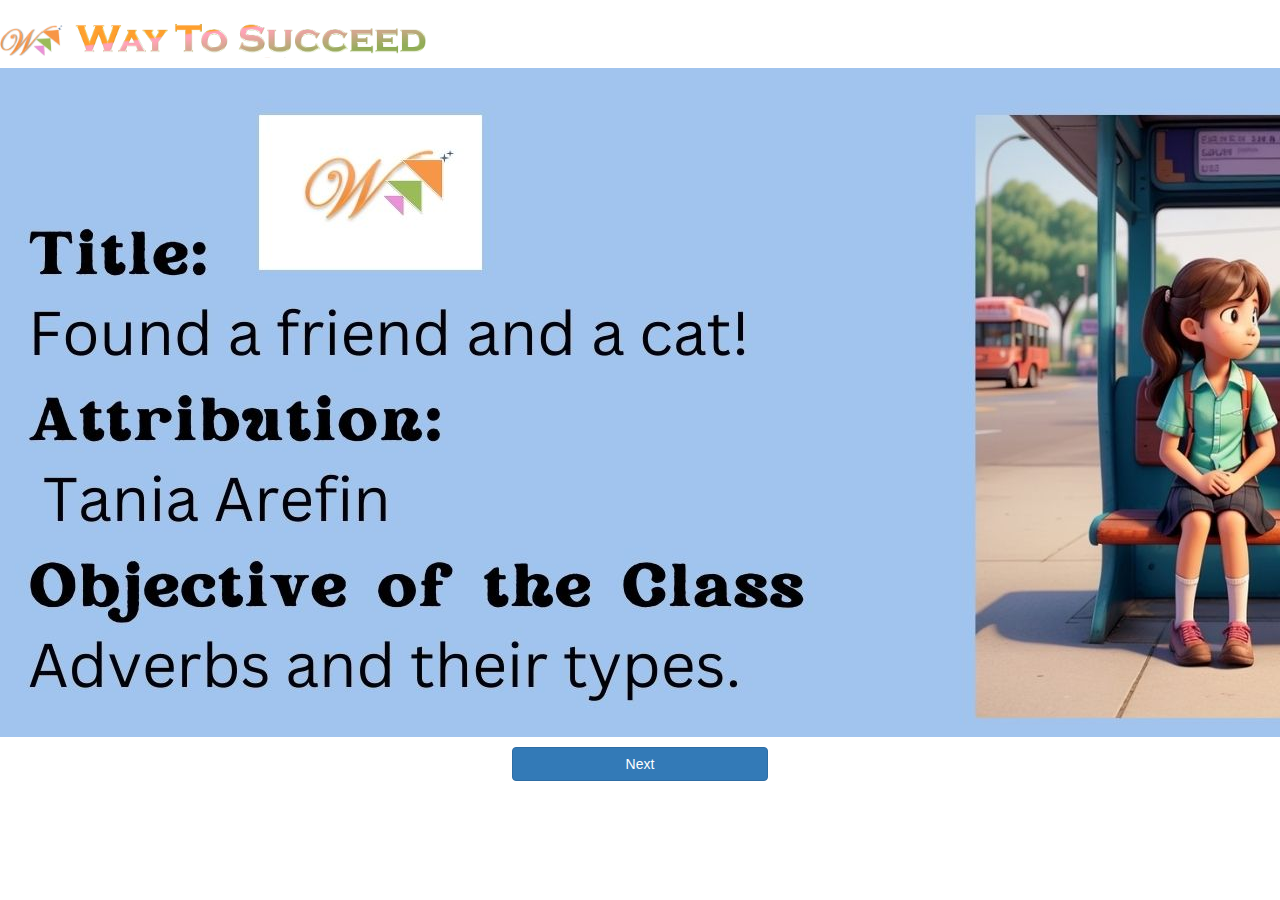
<file: index.html>
<html>
    <head> <title>G8 C1</title>
        <link rel="stylesheet" href="https://maxcdn.bootstrapcdn.com/bootstrap/3.4.0/css/bootstrap.min.css">

        <script src="https://ajax.googleapis.com/ajax/libs/jquery/3.4.1/jquery.min.js"></script>
      
        <script src="https://maxcdn.bootstrapcdn.com/bootstrap/3.4.0/js/bootstrap.min.js"></script>

        <link rel="stylesheet" href="wts.css">
      

</head>

    <body> 
        <div class="header" style="width:100%; box-shadow:5px 5px 10px rgb(0, 0, 0); padding-bottom:10px;">
            <img src="Logo.png" width="5%" style="float:left; margin-top:25px;" class="img-responsive">
            <span> <img src="header.png" width="30%" height="100px" class="img-responsive"></span>
        </div>


        <div class="eng">
       <img src="pic1.jpg"  alt="This picture is not supported by your computer">
       </div>

<button class="btn btn-primary" onclick="test()">Next</button>

<script>
    function test(){
        window.location="story.html"
    }


</script>

    </body>
</html>
</file>
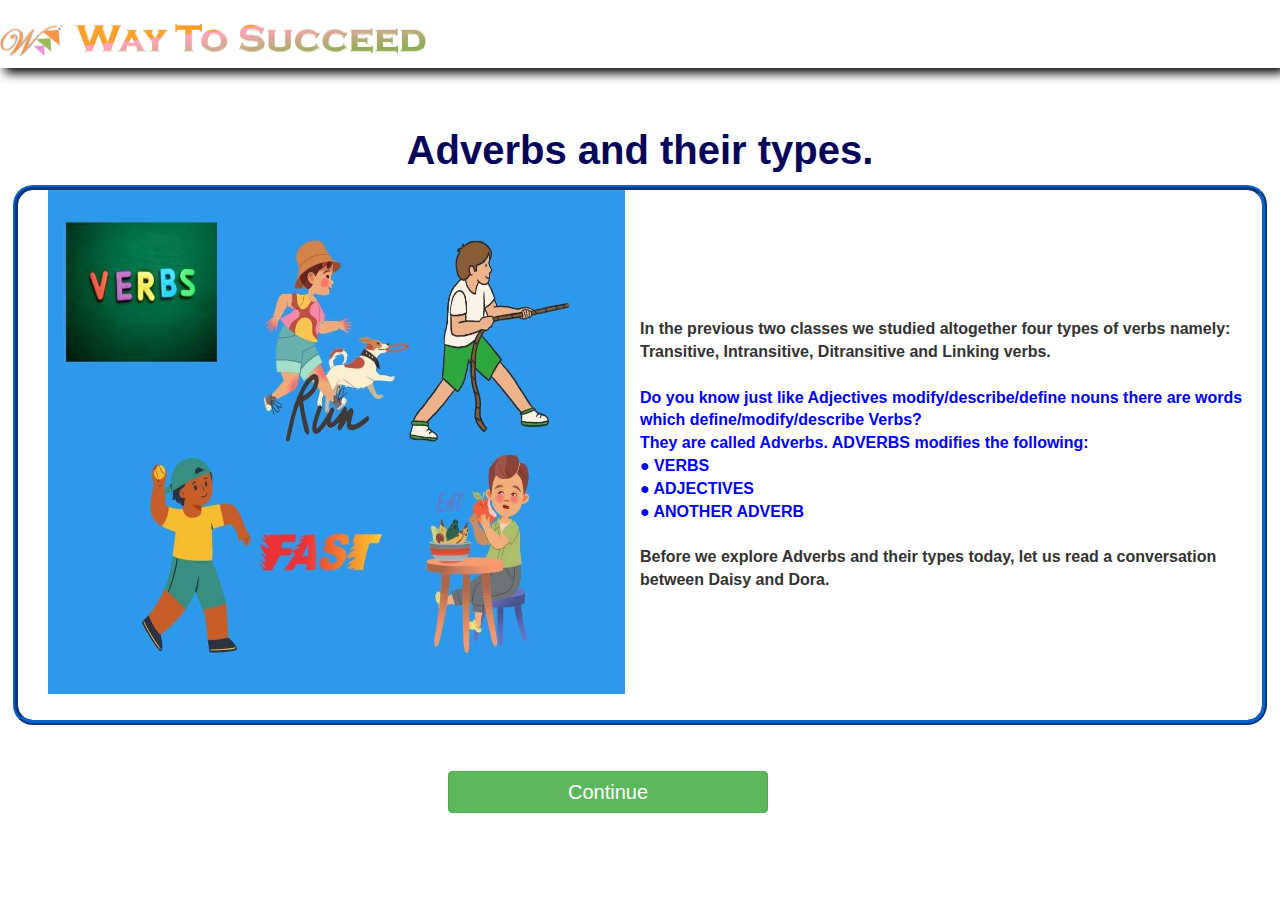
<file: story.html>
<html>
    <head> <title>Class Activity 1</title>
        <link rel="stylesheet" href="https://maxcdn.bootstrapcdn.com/bootstrap/3.4.0/css/bootstrap.min.css">

        <script src="https://ajax.googleapis.com/ajax/libs/jquery/3.4.1/jquery.min.js"></script>
      
        <script src="https://maxcdn.bootstrapcdn.com/bootstrap/3.4.0/js/bootstrap.min.js"></script>
        <link rel="icon" type="image/x-icon" href="Logo.png">


         <meta name="viewport" content="width=device-width, initial-scale=1.0">
       
      
        
      
         <style>

            #storydiv { 
                height: 100%;
                position: relative;         
              }
                      
            #storydiv p {
                margin: 0;
                position: absolute;
                top: 50%;
                left: 50%;
                -ms-transform: translate(-50%, -50%);
                transform: translate(-50%, -50%);
            }
            
            .maindiv{
                border:5px ridge rgb(12, 96, 206);
                margin:1%;
                border-radius:20px
            }

            p{
                font-size:10vw;
              
                font-weight: bold;
            }

           

            #nextbtn, #backbtn, #newbtn{
                width: 25%;
                font-size:20px;
                margin-right: 5%;
                position: relative;
                
            }

            #backbtn, #newbtn{
                display:none;
            }

            #family{
                width:95%;
                height:95%;
            }

            #about{
                font-weight: bold;
                font-size:40px;
                color:rgb(7, 7, 89)
            }

            #story{ 
                font-size: 1.25vw;
                border-radius: 20px;
            }

            #imgdiv{
                position:relative;
            }
         
        
        </style>
</head>

    <body> 
        <div class="header" style="width:100%; box-shadow:5px 5px 10px rgb(0, 0, 0); padding-bottom:10px;">
            <img src="Logo.png" width="5%" style="float:left; margin-top:25px;" class="img-responsive">
            <span> <img src="header.png" width="30%" height="100px" class="img-responsive"></span>
        </div>
         <br>
        <br>
        
        <center>
            <h2 id="about">Adverbs and their types.</h2>
            <div class="maindiv container-fluid" style="height:60%;">
            <center>
            <div class="col-lg-6 col-md-6 col-sm-6 col-xs-11 imgdiv">
                <img id="family" src="2.jpg" style="width:100%;"> 
            </div>
            <div class="col-lg-6 col-md-6 col-sm-6 col-xs-11"  id='storydiv'>
                <p id="story" style="text-align:left; width:100%;">

                    In the previous two classes we studied altogether four types of verbs namely:
                    Transitive, Intransitive, Ditransitive and Linking verbs. <br> <br>

            <span style="color: blue;">  Do you know just like Adjectives modify/describe/define nouns there are words which
                    define/modify/describe Verbs? <br> 
                    They are called Adverbs. ADVERBS modifies the following: <br>
                    ● VERBS <br>
                    ● ADJECTIVES <br>
                    ● ANOTHER ADVERB <br> <br>

                    </span>


                    Before we explore Adverbs and their types today, let us read a conversation between Daisy and Dora.
                 
     
                      
                  
                </p>     
            </div>
        </center>
        </div>
        <br>
        <div class="" style="text-align:center; padding-top:1%">
            
            <button id="backbtn" onclick="backpic()" class="btn btn-success">Back</button>
            <button id="nextbtn" onclick="update()" class="btn btn-success">Continue</button>
            <button id="newbtn" onclick="newpage()" class="btn btn-success">Next</button>
            
  
        </div>
    

        </center>   

        <script>

            var images = ["Assets/1.jpg", "Assets/2.jpg", "Assets/3.jpg", "Assets/4.jpg", "Assets/5.jpg", "Assets/6.jpg", "Assets/7.jpg", "Assets/8.jpg", "Assets/9.jpg", "Assets/10.jpg", "Assets/11.jpg", "Assets/12.jpg", "Assets/13.jpg"];
            var para=["It was one month before Christmas eve in the busiest city of Auckland. Schools were still open. Two girls Dora and Daisy were sitting on either side of the road waiting for their school bus. It's been 15 days since Daisy has shifted to the neighbourhood closest to Dora’s. Till now their bonding has not moved an inch beyond smiling at each other, followed by waving and appreciating each other’s presence from a distance.",

                      "One day Dora’s school bus arrived before Daisy’s. Daisy was surprised to see Dora crying while getting in. It affected Daisy and she thought about Dora's condition all day in school. Daisy decided to talk to Dora. After school, their school buses dropped them at the same time. Daisy crossed the road, followed Dora and called out to her:",

                      " <span style='font-weight: bolder;background-color: blueviolet;color: white;'> DAISY:</span> Hey! Hi. <br><br> <span style='font-weight: bolder;background-color: blueviolet;color: white;'> DORA: </span> Hi (Sadly) <br> <br> <span style='font-weight: bolder;background-color: blueviolet;color: white;'> DAISY: </span> My name is Daisy, and yours? <br><br> <span style='font-weight: bolder;background-color: blueviolet;color: white;'> DORA: </span> I am Dora, nice to meet you Daisy. Aren’t you the new resident from the next neighbourhood? <br><br> <span style='font-weight: bolder;background-color: blueviolet;color: white;'> DAISY: </span> Yes I am. Is everything all right Dora ? <br> <br>  <span style='font-weight: bolder;background-color: blueviolet;color: white;'> DORA: </span> Why?",

                      "<i>Pointing at the bus stop Daisy said:</i> <br> <br> <span style='font-weight: bolder;background-color: blueviolet;color: white;'> DAISY:</span> Today I saw you there crying in the morning. You didn’t smile at me or wave back at me. <br> <br> <span style='font-weight: bolder;background-color: blueviolet;color: white;'> DORA: </span> Oh dear, oh dear, I cannot find my cat since Sunday. It was sick and weak. I don’t know where he is. The cat was the last gift from my grandmother.",

                      "<img  class='img-responsive' src='5th.jpg' style='width: 100%;' alt=''> ",

                      "<img  class='img-responsive' src='6th.jpg' style='width: 100%;' alt=''> ",

                      " <span style='font-weight: bolder;background-color: blueviolet;color: white;'>DAISY: </span> Do you want me to help you find your cat?<br> <br>  <span style='font-weight: bolder;background-color: blueviolet;color: white;'> DORA: </span> My cat never leaves the house when he is unwell. He either sits in one corner of his room or sits in one corner of the front yard. So, I don’t know where to find him. We frantically searched for him.  Anyways, thank you for asking Daisy. It was really kind of you.",

                      "<img  class='img-responsive' src='8th.jpg' style='width: 100%;' alt=''>",

                    

                     

                    

                      
                    ]
            
            
            var i = -1;
            function update(){
                i++
                document.getElementById("backbtn").style.display="inline-block"
                if(i > para.length-1){
                    document.getElementById("nextbtn").style.display="none"
                    document.getElementById("newbtn").style.display="inline-block"
                    document.getElementById("story").style.fontSize="22px"
                    document.getElementById("about").innerHTML = "DICUSSION";
                    document.getElementById("story").innerHTML = "<img class='img-responsive' src='9th.jpg' style='width: 100%;' alt=''>"
                    document.getElementById("family").src = "last.jpg";
                    document.getElementById("family").src = "last part.jpg";
                   
                   

                    
                }
                else{
                    document.getElementById("story").style.fontSize="20px"
                    document.getElementById("story").style.backgroundColor="white"
                    document.getElementById("about").innerHTML="Found a friend and a cat!"
                     var updated_image = images[i]; 
                var newpara =para[i];
                document.getElementById("family").src = updated_image;
                document.getElementById("story").innerHTML = newpara;
              
            }
            };

            function newpage(){
                window.location="ac2.html"
            }

            function backpic(){
                i=i-1
                console.log(i)

                if(i<0){
                    document.getElementById("story").style.fontSize="20px"
                    document.getElementById("backbtn").style.display="none"
                    document.getElementById("nextbtn").style.display="inline-block"
                    document.getElementById("family").src = "2.jpg";
                    document.getElementById("about").innerHTML="Adverbs and their types"
                    document.getElementById("story").innerHTML = 'In the previous two classes we studied altogether four types of verbs namely: Transitive, Intransitive, Ditransitive and Linking verbs. <br><br> <span style="color: blue;">  Do you know just like Adjectives modify/describe/define nouns there are words which define/modify/describe Verbs? <br> They are called Adverbs. ADVERBS modifies the following: <br> ● VERBS <br> ● ADJECTIVES <br> ● ANOTHER ADVERB <br> <br> </span> Before we explore Adverbs and their types today, let us read a conversation between Daisy and Dora.';
                }
                else{
                document.getElementById("story").style.fontSize="22px"
                document.getElementById("story").style.backgroundColor="white"
                document.getElementById("nextbtn").style.display="inline-block"
                document.getElementById("about").innerHTML="Found a friend and a cat!"
                var updated_image = images[i]; 
                var newpara =para[i];
                document.getElementById("family").src = updated_image;
                document.getElementById("story").innerHTML = newpara;
                }
            }

    
    </script>
        
    </body>
</html>
</file>
<file: wts.css>
body{
  text-align: center;
 }
  #questiondiv{
   
     background-color: white;
    box-shadow: 10px 10px 30px grey;
    padding-top:10px;
    padding-bottom:10px;
    font-size:25px;
    height:100%;
    
    
   
    
   
    
  
  }
  #question{
    /* float:left;  */
    margin-bottom:30px;
    display: inline;
    font-size: 18px;
    margin-top: 10px;
    
    

   
    
    
  }
  
  .activity{
    width: 100%;
    height:450px;
    background-color: aqua;
    display: flex;
    justify-content: center;
    padding-top:10px;
  }
  .activity p{
    font-size: 18px;
  }
  
  #img-area{
    width:40%;
    
    
  
 
    
  }
  #content-area{
    width:60%;
  
    
  
     
       
     
       

  }

  li{
    list-style-type: none;
    margin-right:10px;
    font-size:16px;
  
  }
  .dr ul li{
    list-style: circle;
  }
  
  #result{
    font-size: 25px;
  }
  button{
    margin:10px;
    width: 20%;
  }
  .menu{
    text-align:initial;
    background-color: aquamarine;
    padding-bottom: 50px;
    
  
  
  }
  .maindiv{
      background-color: rgb(64, 0, 255);
      height:500px;
 
  }
  #heading{
      font-family:Impact;
      font-size:40px;
     
     
  }

  footer{
    bottom:0;
    position: fixed;
    width: 100%
  }

  #story{
    font-family: 'Alegreya', serif;
    background-color: blueviolet;
    padding: 20px;
    color: white;
    font-weight: bold;
    word-spacing: 5px;
    border-radius: 10px;
    font-size: 25px;
  }
  #compliment, #compliment1{
    font-size: 30px;
  }

  div.scroll{
    overflow-y: auto;
    margin-bottom:30px;
  }
  input{
    text-align:center;
    font-size: 25px;
    width: 15%
  }
  #input1, #input4, #input7, #input10{
    background-color: orange;
  }
  #input2, #input5, #input8, #input11{
    background-color: rgb(244, 164, 221);
  }

  #input3, #input6, #input9, #input12{
    background-color: rgb(97, 186, 208);
  }

  hr{
    height:2px;
    background-color: black;
  }
span{
  font-size: 25px;
}
#nextbtn{
  margin-top:18px;
}
input[type=radio] {
    
  height: 18px;
}
#subbtn{
margin-top:18px;

}
.smallbtn{
  width:44px;
  height:30px;
}
</file>
